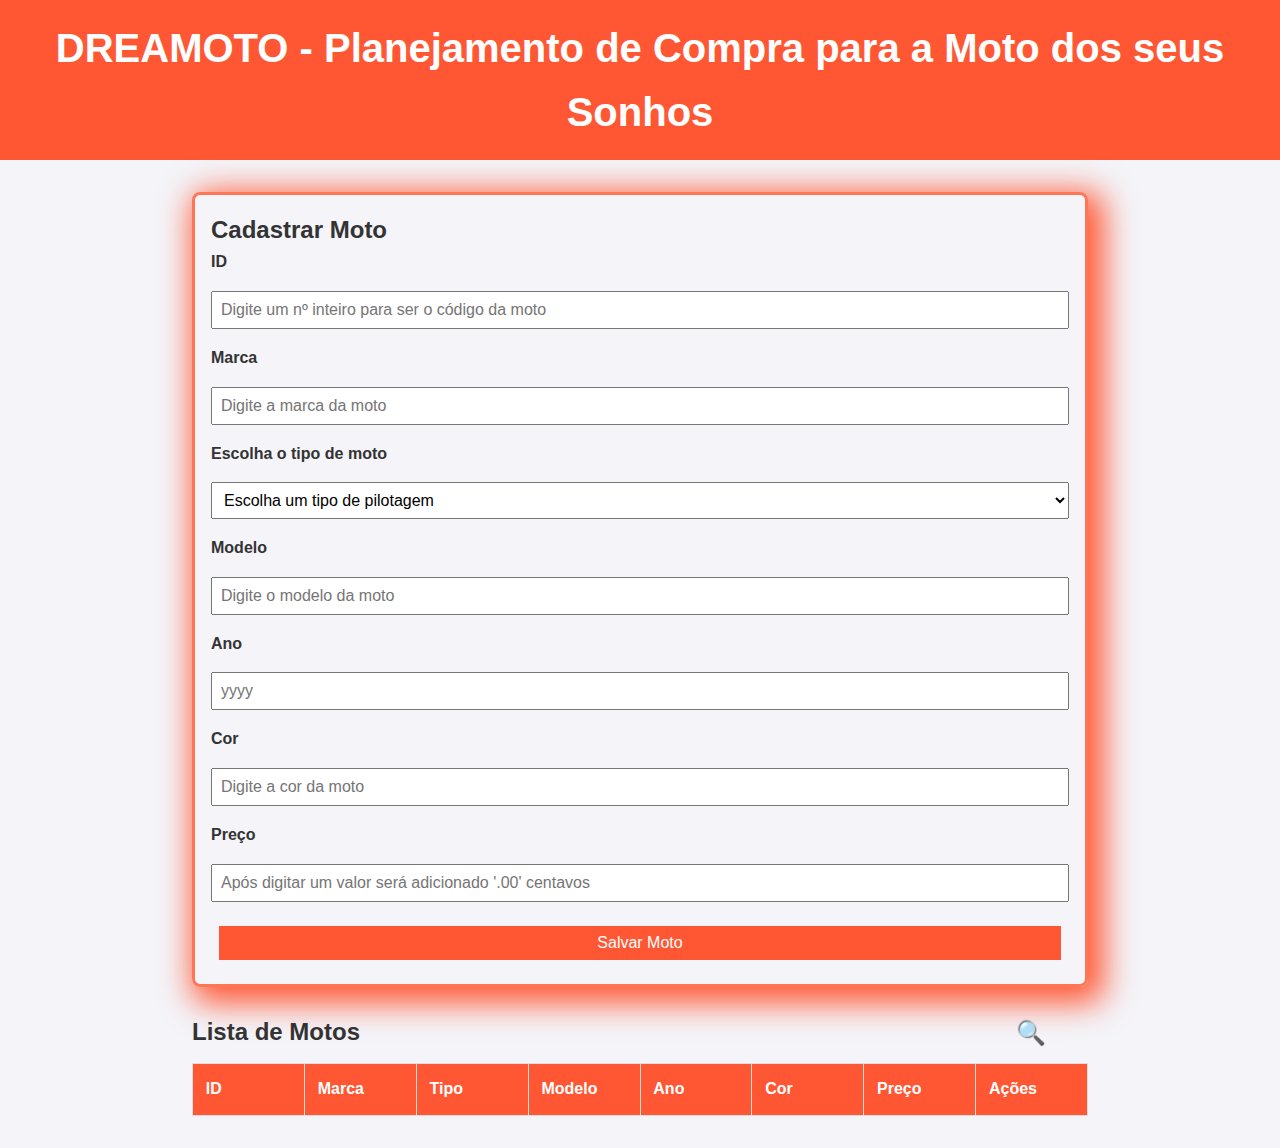
<file: index.html>
<!DOCTYPE html>
<html lang="pt-br">
<head>
    <meta charset="UTF-8">
    <meta name="viewport" content="width=device-width, initial-scale=1.0">
    <title>DREAMOTO</title>
    <link rel="stylesheet" type="text/css" href="style.css">
</head>
<body>
    <header>DREAMOTO - Planejamento de Compra para a Moto dos seus Sonhos</header>
    <div class="container">
        <div class="cadastro">
            <h2>Cadastrar Moto</h2>
            <form id="formMoto">
                <label>ID</label>
                <input type="number" id="id" required required placeholder="Digite um nº inteiro para ser o código da moto">
                <label>Marca</label>
                <input type="text" id="marca" required required required placeholder="Digite a marca da moto">
                
                <label for="tipo">Escolha o tipo de moto</label>
                <select id="tipo" name="tipo" required>
                    <option value="TIPO">Escolha um tipo de pilotagem</option>
                    <option value="URBANA">URBANA</option>
                    <option value="SCOOTER">SCOOTER</option>
                    <option value="NAKED">NAKED</option>
                    <option value="Esportiva">ESPORTIVA</option>
                    <option value="Big Trail">BIG TRAIL</option>
                    <option value="OFF ROAD">OFF ROAD</option>
                    <option value="Custom">CUSTOM</option>
                    <option value="ELÉTRICA">ELÉTRICA</option>
                </select>

                <label>Modelo</label>
                <input type="text" id="modelo" required required placeholder="Digite o modelo da moto">
                <label>Ano</label>
                <input type="number" id="ano" required required placeholder="yyyy">
                <label>Cor</label>
                <input type="text" id="cor" required required placeholder="Digite a cor da moto">
                <label>Preço</label>
                <input type="number" step="0.01" id="preco" required required placeholder="Após digitar um valor será adicionado '.00' centavos">
                <button type="submit">Salvar Moto</button>
            </form>
        </div>

        <table id="tabelaMotos">
            <div class="titleBar">
                <h2>Lista de Motos</h2>
                <div class="searchHeader">
                    <button id="searchIcon">&#128269;</button>
                    <input type="text" id="searchBar" placeholder="Digite para pesquisar...(PRESS TAB TO ACTIVE UPPERCASE)" class="hidden">
                </div>
            </div>
            <thead>
                <tr>
                    <th>ID</th>
                    <th>Marca</th>
                    <th>Tipo</th>
                    <th>Modelo</th>
                    <th>Ano</th>
                    <th>Cor</th>
                    <th>Preço</th>
                    <th>Ações</th>
                </tr>
            </thead>
            <tbody>
                <!-- Dados gerados dinamicamente -->
            </tbody>
        </table>
    </div>
    <script src="script.js"></script>
</body>
</html>
</file>
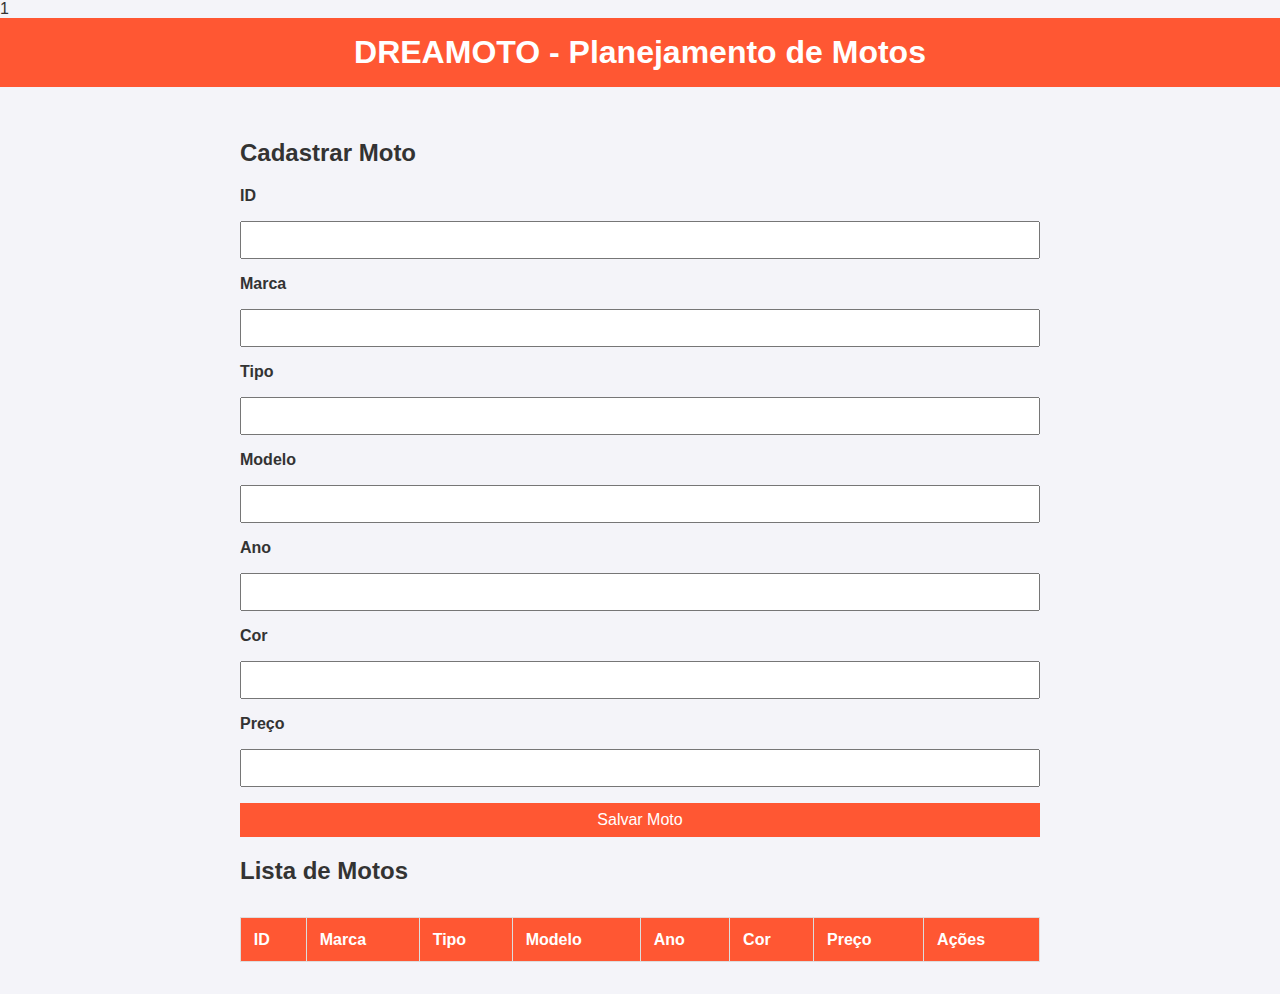
<file: dreamotoWebsite/index.html>
1<!DOCTYPE html>
<html lang="pt-br">
<head>
    <meta charset="UTF-8">
    <meta name="viewport" content="width=device-width, initial-scale=1.0">
    <title>DREAMOTO</title>
    <style>
        body {
            font-family: Arial, sans-serif;
            background-color: #f4f4f9;
            color: #333;
            margin: 0;
            padding: 0;
        }
        header {
            background: #ff5733;
            color: white;
            padding: 1rem 0;
            text-align: center;
            font-size: 2rem;
            font-weight: bold;
        }
        .container {
            padding: 2rem;
            max-width: 800px;
            margin: 0 auto;
        }
        form {
            display: grid;
            gap: 1rem;
        }
        label {
            font-weight: bold;
        }
        input, select, button {
            padding: 0.5rem;
            font-size: 1rem;
        }
        button {
            background: #ff5733;
            color: white;
            border: none;
            cursor: pointer;
        }
        button:hover {
            background: #e04e2a;
        }
        table {
            width: 100%;
            border-collapse: collapse;
            margin-top: 2rem;
        }
        th, td {
            border: 1px solid #ddd;
            padding: 0.8rem;
            text-align: left;
        }
        th {
            background: #ff5733;
            color: white;
        }
        tr:nth-child(even) {
            background: #f9f9f9;
        }
    </style>
</head>
<body>
    <header>DREAMOTO - Planejamento de Motos</header>
    <div class="container">
        <h2>Cadastrar Moto</h2>
        <form id="formMoto">
            <label>ID</label>
            <input type="number" id="id" required>
            <label>Marca</label>
            <input type="text" id="marca" required>
            <label>Tipo</label>
            <input type="text" id="tipo" required>
            <label>Modelo</label>
            <input type="text" id="modelo" required>
            <label>Ano</label>
            <input type="number" id="ano" required>
            <label>Cor</label>
            <input type="text" id="cor" required>
            <label>Preço</label>
            <input type="number" step="0.01" id="preco" required>
            <button type="submit">Salvar Moto</button>
        </form>

        <h2>Lista de Motos</h2>
        <table id="tabelaMotos">
            <thead>
                <tr>
                    <th>ID</th>
                    <th>Marca</th>
                    <th>Tipo</th>
                    <th>Modelo</th>
                    <th>Ano</th>
                    <th>Cor</th>
                    <th>Preço</th>
                    <th>Ações</th>
                </tr>
            </thead>
            <tbody>
                <!-- Dados gerados dinamicamente -->
            </tbody>
        </table>
    </div>
    <script src="script.js"></script>
</body>
</html>
</file>
<file: style.css>
/* style.css */

/* Reset */
* {
    margin: 0;
    padding: 0;
    box-sizing: border-box;
}

body {
    font-family: Arial, sans-serif;
    background-color: #f4f4f9;
    color: #333;
    margin: 0;
    padding: 0;
    line-height: 1.6;
}

header {
    background: #ff5733;
    color: white;
    padding: 1rem;
    text-align: center;
    font-size: 2rem;
    font-weight: bold;
}

/* Responsividade para tamanhos pequenos */
.container {
    padding: 2rem;
    max-width: 90%;
    margin: 0 auto;
}
.container > .cadastro {
    padding: 1rem;
    border: 0.2em solid #ff7657;
    border-radius: 0.5rem;
    box-shadow: 0.5rem 0.5rem 2rem 0.5rem #ff5733;
}

.titleBar {
    display: flex;
    justify-content: space-between;
    align-items: center;
    margin-bottom: -2rem;
    margin-top: 1rem;
}

h2 {
    margin: 0;
    font-size: 1.5rem;
    transition: opacity 0.3s ease;
}

.searchHeader {
    display: flex;
    gap: 0.5rem;
    align-items: center;
}

#searchIcon {
    background: none;
    border: none;
    font-size: 1.5rem;
    color: #333;
    cursor: pointer;
}

#searchBar {
    padding: 0.5rem;
    font-size: 1rem;
    border: 1px solid #ddd;
    border-radius: 0.25rem;
    opacity: 0;
    visibility: hidden;
    width: 0;
    transition: all 0.3s ease;
}

#searchBar.show {
    opacity: 1;
    visibility: visible;
    width: 15rem;
}

form {
    display: grid;
    gap: 1rem;
}

label {
    font-weight: bold;
}

input, select, button {
    padding: 0.5rem;
    font-size: 1rem;
}

button {
    margin: 0.5rem;
    background: #ff5733;
    color: white;
    border: none;
    cursor: pointer;
}

button:hover {
    background: #e04e2a;
}

table {
    width: 100%;
    table-layout: fixed;
    border-collapse: collapse;
    margin-top: 2rem;
}

th, td {
    border: 1px solid #ddd;
    padding: 0.8rem;
    text-align: left;
    overflow: hidden;
}

th {
    background: #ff5733;
    color: white;
}

tr:nth-child(even) {
    background: #f9f9f9;
}

/*resposividade do website*/

@media (max-width: 480px) {
    .container {
        padding: 1rem;
    }

    form {
        gap: 0.5rem;
    }

    input, select, button {
        font-size: 0.9rem;
        padding: 0.4rem;
    }

    header {
        font-size: 1.25rem;
    }
}


@media (max-width: 768px) {
    header {
        font-size: 1.5rem;
    }

    #searchBar.show {
        width: 10rem;
    }

    table {
        font-size: 0.9rem;
    }
}

@media (min-width: 1024px) {
    .container {
        max-width: 75%;
    }

    #searchBar.show {
        width: 20rem;
    }

    header {
        font-size: 2.5rem;
    }
}

@media (min-width: 1920px) {
    body {
        font-size: 1.2rem;
    }

    header {
        font-size: 3rem;
    }

    #searchBar.show {
        width: 25rem;
    }

    .container {
        max-width: 60%;
    }
}
</file>
